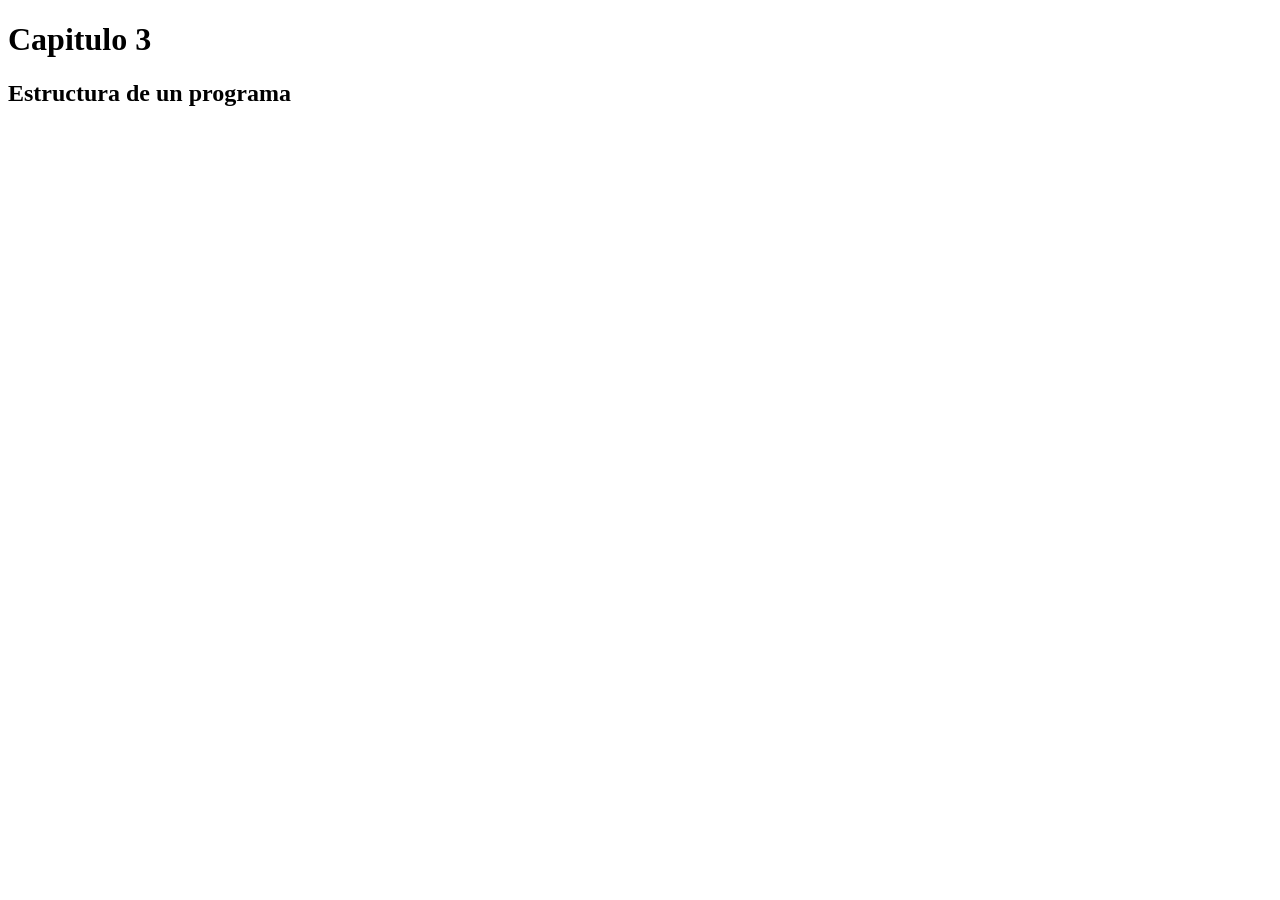
<file: 3.estructura_del_programa/index.html>
<!DOCTYPE html>
<html lang="es">
<head>
    <meta charset="UTF-8">
    <meta name="viewport" content="width=device-width, initial-scale=1.0">
    <title>Document</title>
</head>
<body>
    <h1>Capitulo 3</h1>
    <h2>Estructura de un programa</h2>

    <!-- <script src="./alertas.js"></script> -->
    <!-- <script src="./repaso.js"></script> -->
    <!-- <script src="./entorno.js"></script> -->
    <script src="./condiciones.js"></script>
    <!-- <script src="./bucles.js"></script> -->
</body>
</html>
</file>
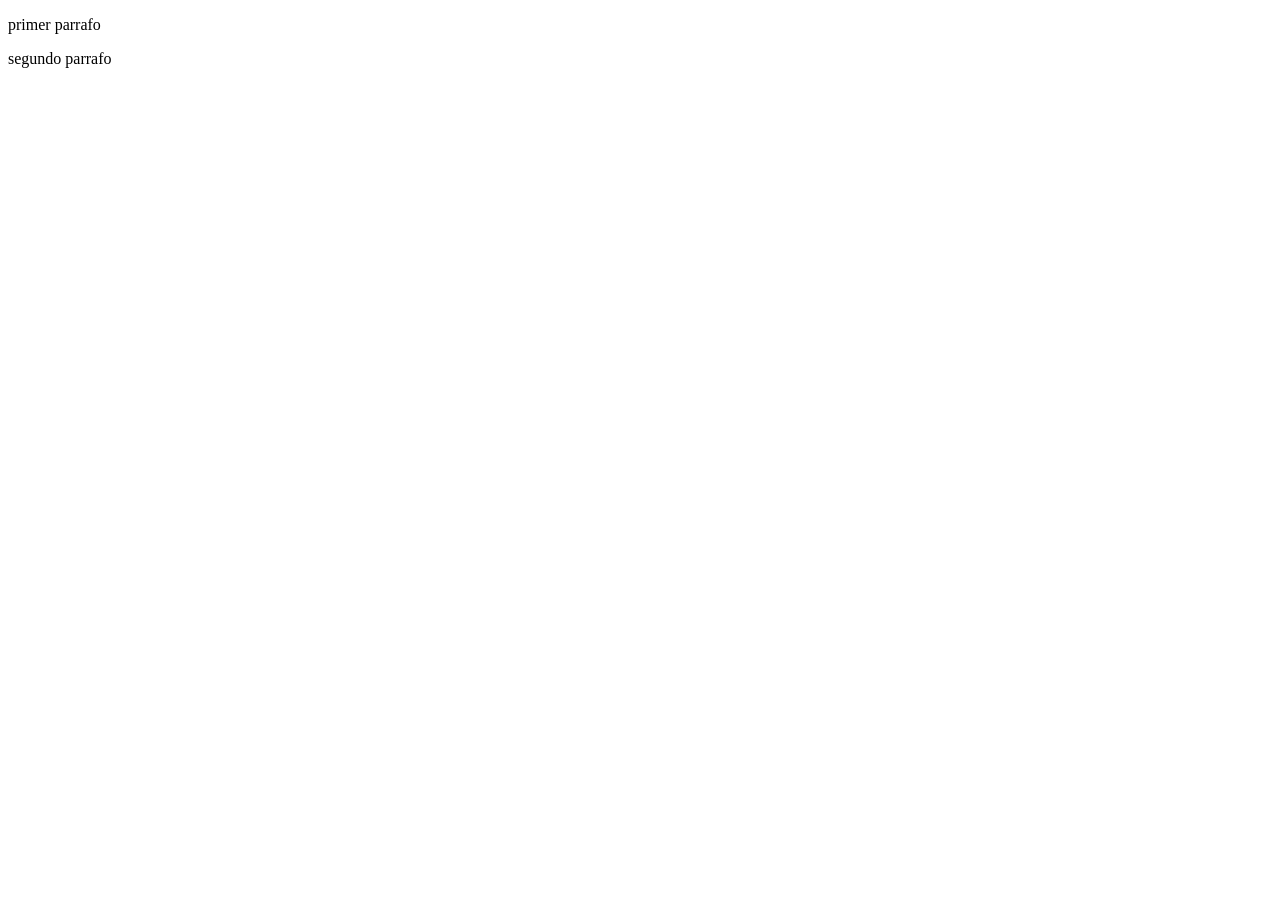
<file: 6.DOM/index.HTML>
<!DOCTYPE html>
<html lang="en">
<head>
    <meta charset="UTF-8">
    <meta name="viewport" content="width=device-width, initial-scale=1.0">
    <title>cap 6</title>
</head>
<body>
    <p id="uno">primer parrafo</p>
    <p id="dos">segundo parrafo</p>
    <script src="./dom.JS"></script>
</body>
</html>
</file>
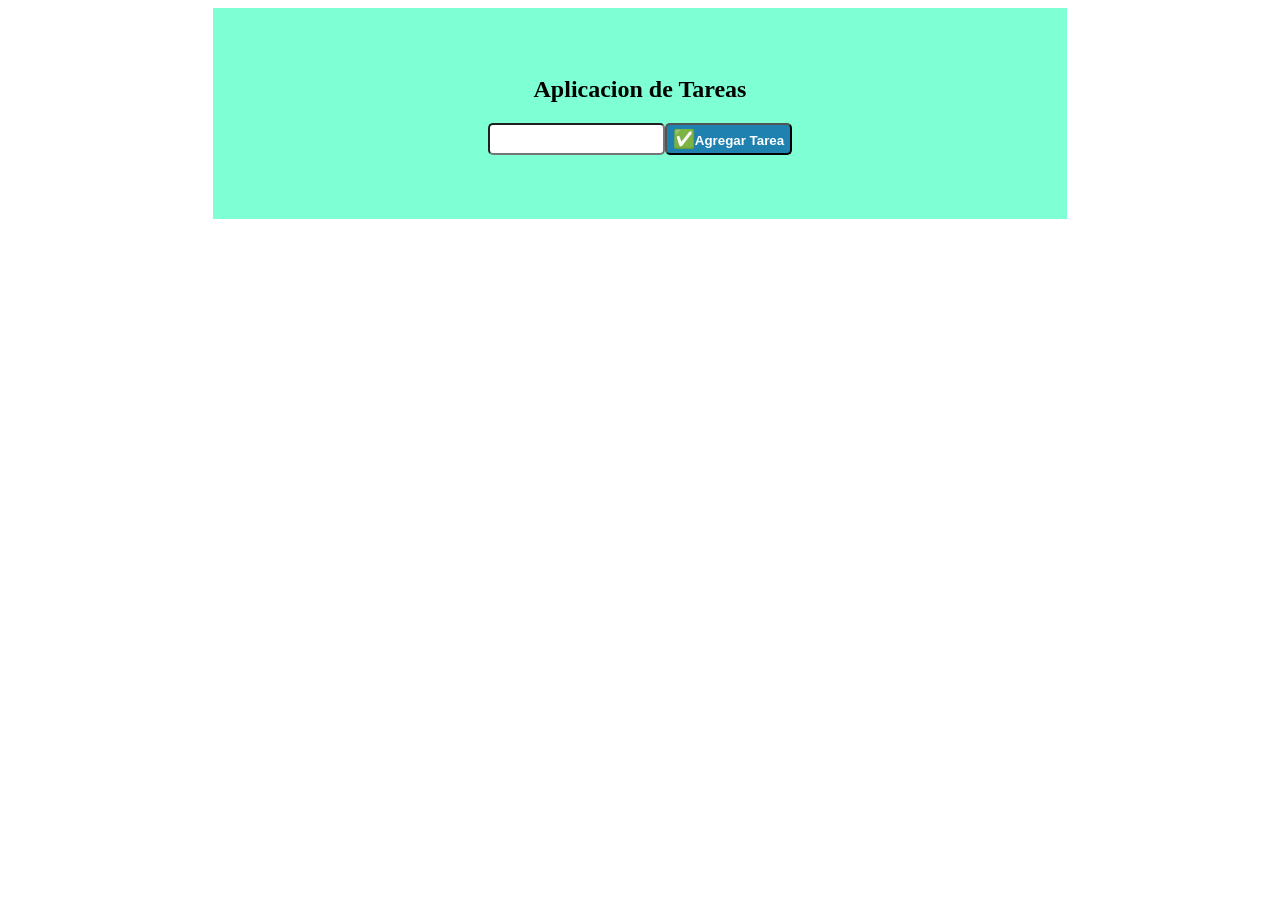
<file: 6.DOM/app_tareas/index.html>
<!DOCTYPE html>
<html lang="es">
<head>
    <meta charset="UTF-8">
    <meta name="viewport" content="width=device-width, initial-scale=1.0">
    <title>App de Tareas</title>
    <link rel="stylesheet" href="./style.css">
</head>
<body>

<main>
    <section class="titulo">
        <h1>Aplicacion de Tareas</h1>
    </section>
    
    <section class="contenido">
        <input type="text" id="tarea">
        <button id="btn-agregar"><span>✅</span>Agregar Tarea</button>
    </section>
    <ul id="lista-tareas">
            
    </ul>
</main>

    <script src="./script.js"></script>
</body>
</html>
</file>
<file: 6.DOM/app_tareas/style.css>
body{
    display: flex;
    justify-content: center;
}
main{
    background: aquamarine;
    width: 60%;
    padding: 3em;
}
.titulo{
    text-align: center;
}
.contenido{
    display: flex;
    flex-direction: row;
    justify-content: center;
}
.contenido>input{
    height: 2em;
    border-radius: 5px;
}
.contenido>button{
    background: #1e81b0;
    color: white;
    font-weight: bold;
    border-radius: 5px;
}
.contenido>button>span{
    font-size: 18px;
}
</file>
